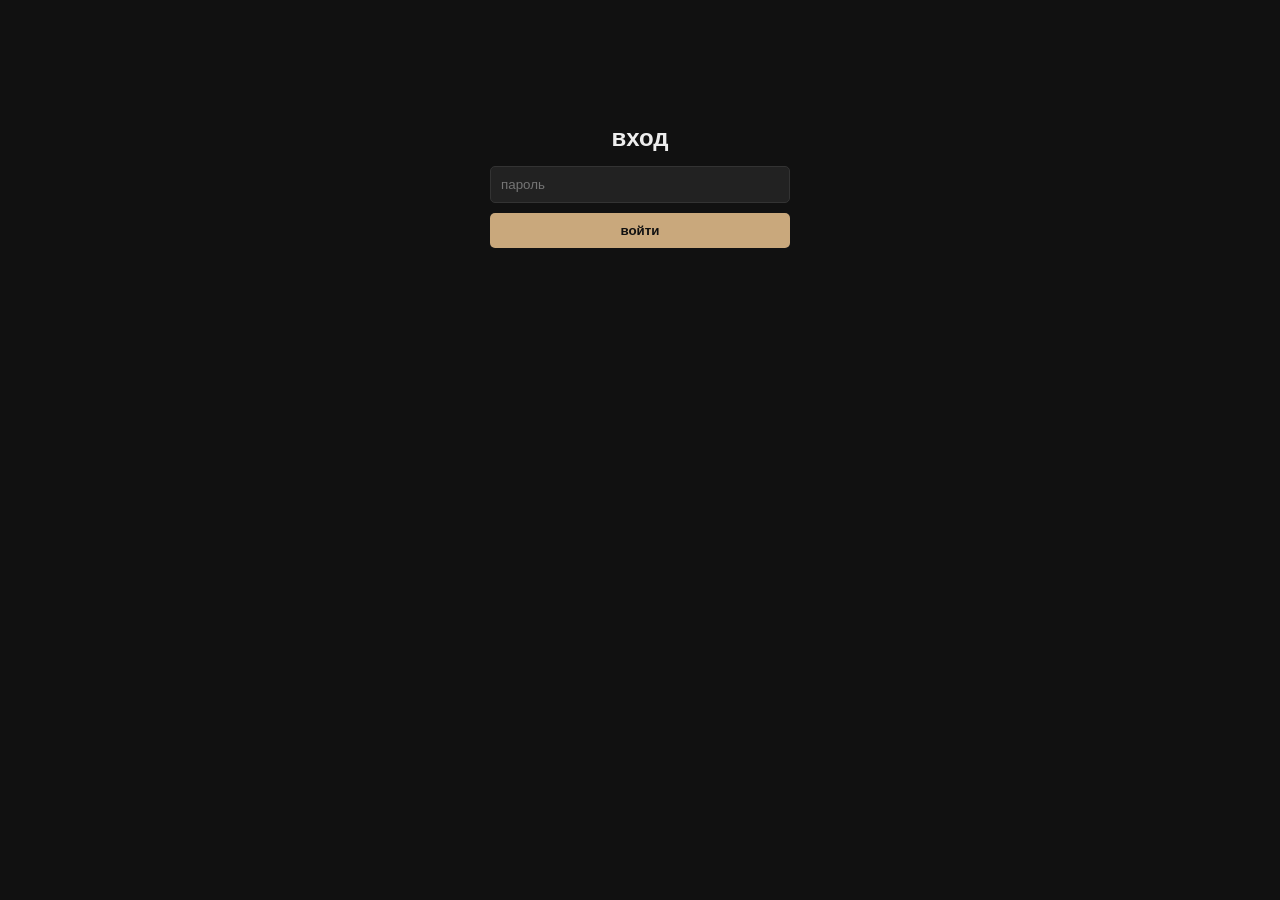
<file: admin.html>
<!DOCTYPE html>
<html lang="ru">
<head>
  <meta charset="utf-8">
  <meta name="viewport" content="width=device-width, initial-scale=1.0">
  <title>админка · эмилия савенцова</title>
  <link rel="stylesheet" href="css/admin.css">
</head>
<body class="admin-page">

  <!-- форма входа -->
  <div class="admin-login" id="loginBlock">
    <h2 class="admin-login__title">вход</h2>
    <input class="admin-login__input" type="password" id="pass" placeholder="пароль">
    <button class="admin-login__button" type="button" onclick="checkPass()">войти</button>
    <p class="admin-login__error" id="err"></p>
  </div>

  <!-- панель управления -->
  <div class="admin-panel" id="adminBlock" style="display: none;">
    
    <!-- шапка панели -->
    <div class="admin-panel__header">
      <a class="admin-panel__link" href="index.html">← на сайт</a>
      <button class="admin-panel__button" type="button" onclick="logout()">выйти</button>
    </div>

    <!-- карточка загрузки фото -->
    <div class="admin-card">
      <h3 class="admin-card__title">добавить фото</h3>
      <input class="admin-card__input" type="file" id="file" accept="image/*">
      <input class="admin-card__input" type="text" id="title" placeholder="название">
      <select class="admin-card__select" id="cat">
        <option value="portrait">портрет</option>
        <option value="wedding">свадьба</option>
        <option value="street">стрит</option>
        <option value="landscape">пейзаж</option>
        <option value="nature">природа</option>
        <option value="family">семейная</option>
      </select>
      <button class="admin-card__button" type="button" onclick="addPhoto()">сохранить</button>
      <div class="admin-preview" id="preview"></div>
    </div>

    <!-- список фото -->
    <div class="admin-card">
      <h3 class="admin-card__title">галерея (<span id="count">0</span>)</h3>
      <div class="admin-gallery" id="list"></div>
    </div>

  </div>

  <script src="js/admin.js"></script>
</body>
</html>
</file>
<file: css/admin.css>
/* сброс стилей */
* {
  box-sizing: border-box;
  margin: 0;
  padding: 0;
}

/* страница админки */
.admin-page {
  font-family: sans-serif;
  background: #111;
  color: #eee;
  padding: 20px;
  line-height: 1.5;
}

/* форма входа */
.admin-login {
  max-width: 300px;
  margin: 100px auto;
  text-align: center;
}

.admin-login__input {
  width: 100%;
  padding: 10px;
  margin: 10px 0;
  border: 1px solid #333;
  border-radius: 5px;
  background: #222;
  color: #fff;
}

.admin-login__button {
  width: 100%;
  padding: 10px;
  background: #c9a87c;
  border: none;
  border-radius: 5px;
  color: #111;
  font-weight: bold;
  cursor: pointer;
}

.admin-login__error {
  color: #e74c3c;
  min-height: 20px;
  font-size: 0.9em;
}

/* шапка панели */
.admin-panel__header {
  display: flex;
  justify-content: space-between;
  margin-bottom: 20px;
}

.admin-panel__link,
.admin-panel__button {
  color: #c9a87c;
  background: none;
  border: none;
  cursor: pointer;
  font-size: 1em;
}

/* карточка контента */
.admin-card {
  background: #1a1a1e;
  padding: 15px;
  border-radius: 8px;
  margin-bottom: 20px;
}

.admin-card__title {
  margin-bottom: 15px;
}

.admin-card__input,
.admin-card__select {
  width: 100%;
  padding: 8px;
  margin: 5px 0 15px;
  background: #222;
  border: 1px solid #333;
  border-radius: 4px;
  color: #fff;
}

.admin-card__button {
  background: #c9a87c;
  border: none;
  padding: 8px 16px;
  border-radius: 4px;
  color: #111;
  font-weight: bold;
  cursor: pointer;
}

/* превью изображения */
.admin-preview {
  margin-top: 10px;
}

.admin-preview__image {
  max-width: 100%;
  max-height: 200px;
  border-radius: 4px;
}

/* галерея изображений */
.admin-gallery {
  display: grid;
  grid-template-columns: repeat(auto-fill, minmax(150px, 1fr));
  gap: 10px;
}

/* элемент галереи */
.admin-gallery__item {
  position: relative;
  aspect-ratio: 4/3;
  border-radius: 6px;
  overflow: hidden;
  background: #222;
}

.admin-gallery__image {
  width: 100%;
  height: 100%;
  object-fit: cover;
}

.admin-gallery__info {
  position: absolute;
  bottom: 0;
  left: 0;
  right: 0;
  background: rgba(0, 0, 0, 0.7);
  padding: 5px;
  font-size: 0.85em;
}

.admin-gallery__delete {
  position: absolute;
  top: 5px;
  right: 5px;
  background: #e74c3c;
  color: white;
  border: none;
  width: 24px;
  height: 24px;
  border-radius: 50%;
  cursor: pointer;
  font-size: 0.9em;
}

/* неактивное состояние кнопки */
.admin-card__button--disabled {
  opacity: 0.5;
  cursor: not-allowed;
}

/* состояние ошибки */
.admin-card--error {
  border: 1px solid #e74c3c;
}

/* состояние загрузки */
.admin-preview--loading {
  opacity: 0.6;
}
</file>
